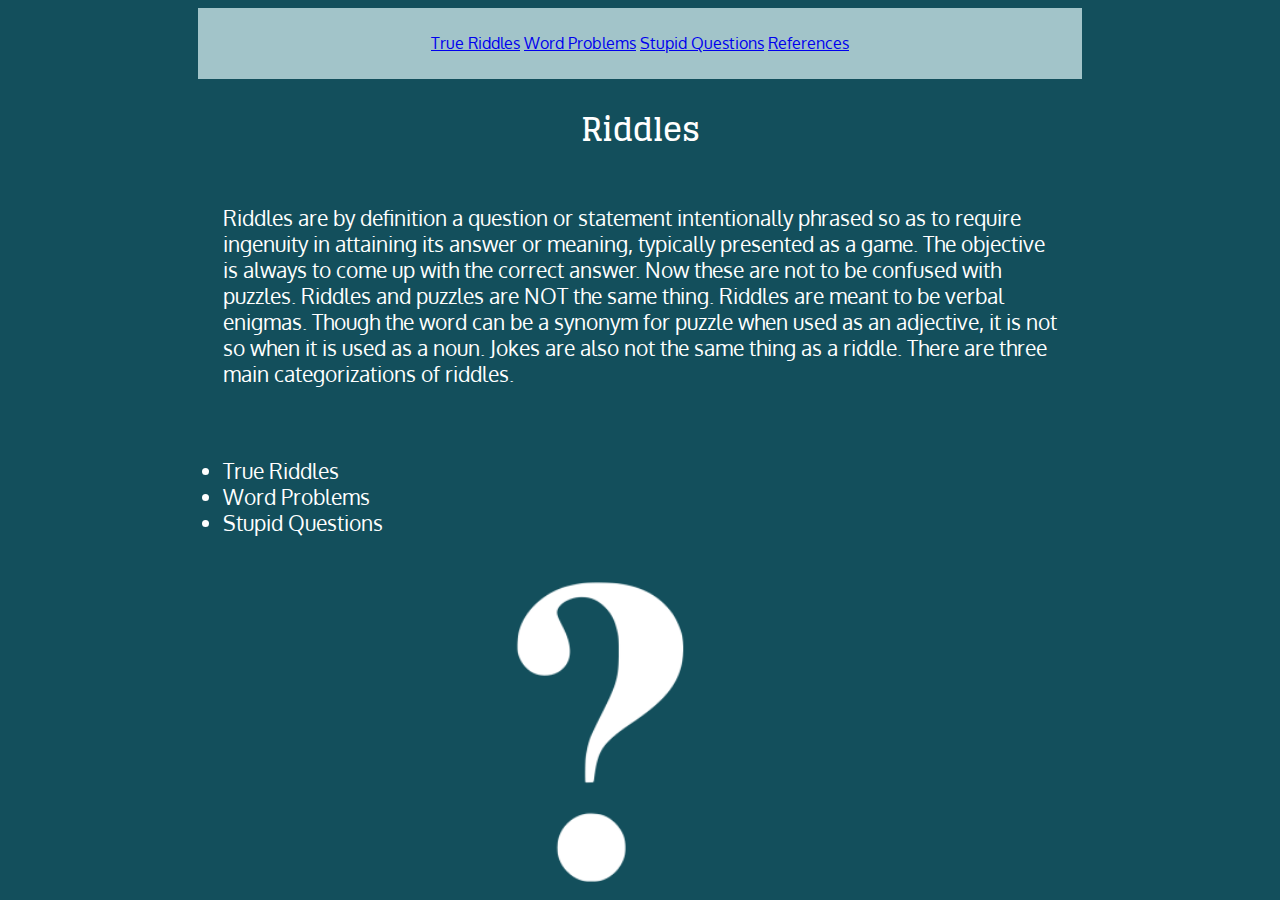
<file: index.html>
<!DOCTYPE html>
<html>
	<head>
		<title>Riddles Homepage</title>
		<link href="basic.css" rel="stylesheet" type="text/css">
		<link href="https://fonts.googleapis.com/css?family=Oxygen" rel="stylesheet" type="text/css">
		<link href="https://fonts.googleapis.com/css?family=Raleway" rel="stylesheet" type="text/css">
		<link href="https://fonts.googleapis.com/css?family=Glegoo" rel="stylesheet" type="text/css">
		<link href="https://fonts.googleapis.com/css?family=Share+Tech+Mono" rel="stylesheet" type="text/css">
		<meta charset="UTF-8">
	</head>
	<body>
		<div class="nav"> <!--The Navigation Buttons-->
			<a href="trueRiddles.html">True Riddles</a>
			<a href="wordProblems.html">Word Problems</a>
			<a href="stupidQuestions.html">Stupid Questions</a>
			<a href="references.html">References</a>
		</div>
		
		<h1 class="heading">Riddles</h1>
		
		<p class="text">
			Riddles are by definition a question or statement intentionally phrased so as to require ingenuity in attaining its answer or meaning, typically presented as a game. The objective is always to come up with the correct answer. Now these are not to be confused with puzzles. Riddles and puzzles are NOT the same thing. Riddles are meant to be verbal enigmas. Though the word can be a synonym for puzzle when used as an adjective, it is not so when it is used as a noun. Jokes are also not the same thing as a riddle. There are three main categorizations of riddles.</p>
		
		<ul>
			<li>True Riddles</li>
			<li>Word Problems</li>
			<li>Stupid Questions</li>
		</ul>
		
		<img id="whiteqmrk" src="images/whiteqmrk.png" alt="Question Mark">
	</body>
</html>
</file>
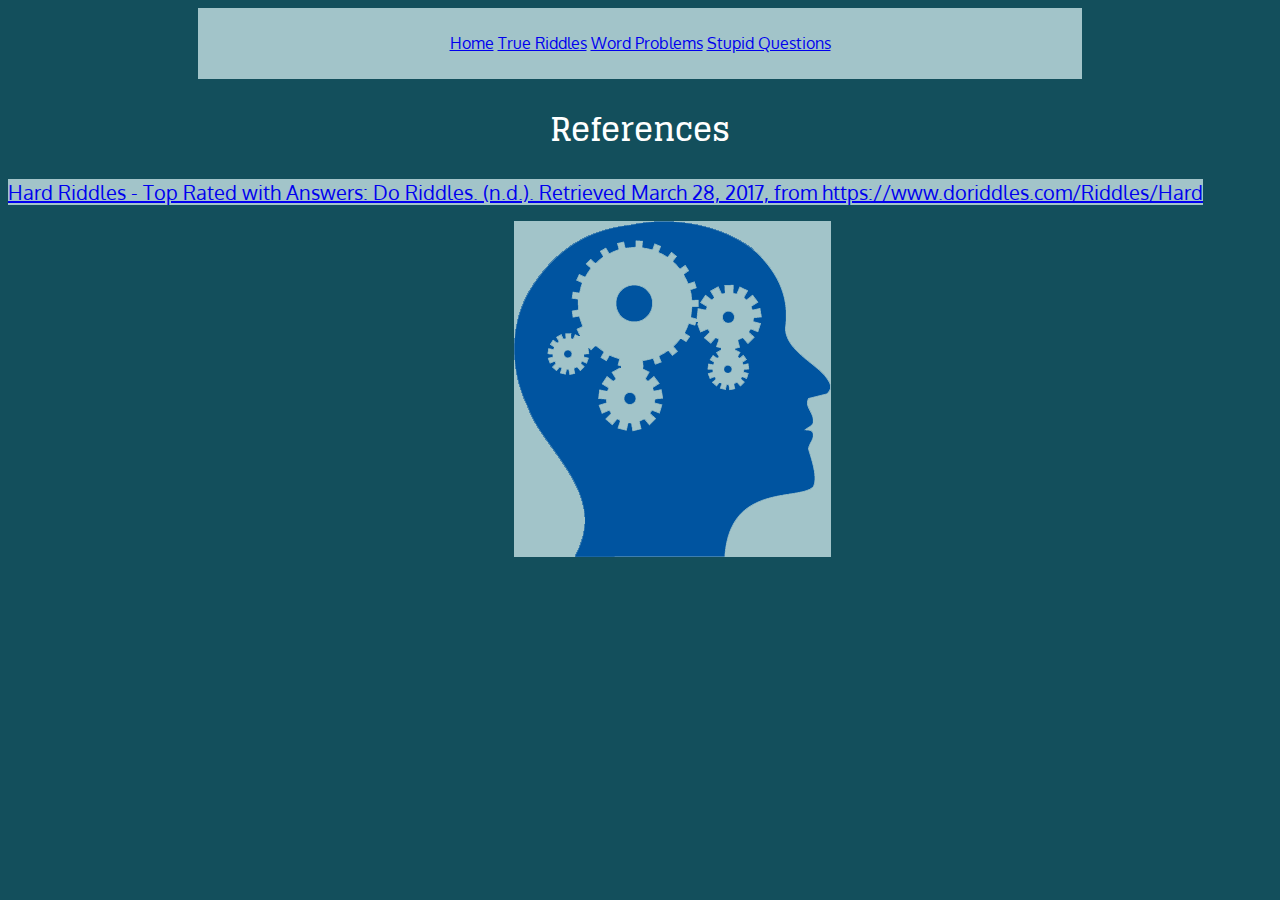
<file: references.html>
<!DOCTYPE html>
<html>
	<head>
		<title>References</title>
		<link href="basic.css" rel="stylesheet" type="text/css">
		<link href="https://fonts.googleapis.com/css?family=Oxygen" rel="stylesheet" type="text/css">
		<link href="https://fonts.googleapis.com/css?family=Raleway" rel="stylesheet" type="text/css">
		<link href="https://fonts.googleapis.com/css?family=Glegoo" rel="stylesheet" type="text/css">
		<link href="https://fonts.googleapis.com/css?family=Share+Tech+Mono" rel="stylesheet" type="text/css">
		<meta charset="UTF-8">
	</head>
	<body>
		<div class="nav">
			<a href="index.html">Home</a>
			<a href="trueRiddles.html">True Riddles</a>
			<a href="wordProblems.html">Word Problems</a>
			<a href="stupidQuestions.html">Stupid Questions</a>
		</div>
		<h1 class="heading">References</h1>
		<p>
			<a class="ref" href="https://www.doriddles.com/Riddles/Hard" target="blank"> Hard Riddles - Top Rated with Answers: Do Riddles. (n.d.). Retrieved March 28, 2017, from https://www.doriddles.com/Riddles/Hard</a>
		</p>
		
		<img id="thnk" src="images/thinking.png" alt="A Person Thinking">
	</body>
</html>
</file>
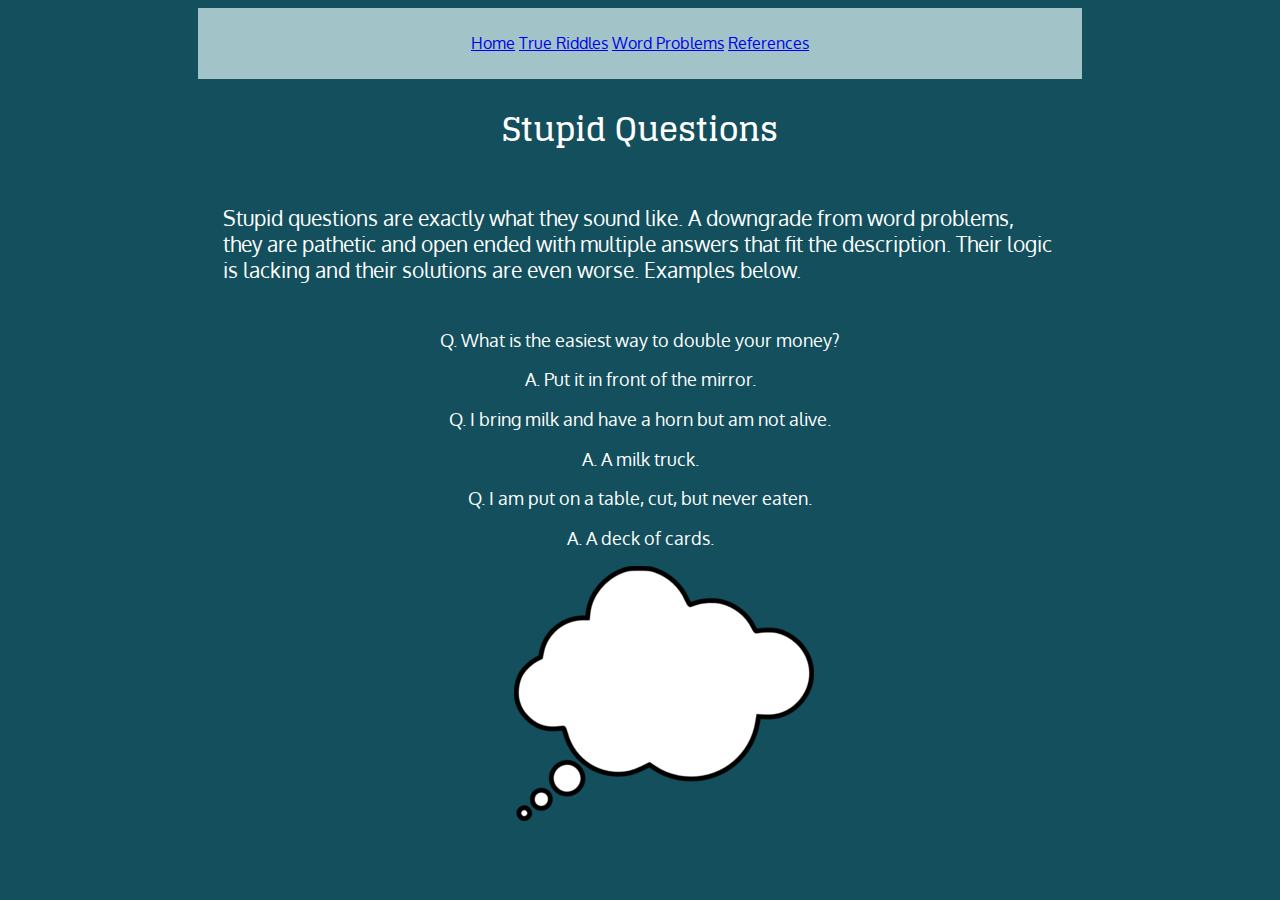
<file: stupidQuestions.html>
<!DOCTYPE html>
<html>
	<head>
		<title>Stupid Questions</title>
		<link href="basic.css" rel="stylesheet" type="text/css">
		<link href="https://fonts.googleapis.com/css?family=Oxygen" rel="stylesheet" type="text/css">
		<link href="https://fonts.googleapis.com/css?family=Raleway" rel="stylesheet" type="text/css">
		<link href="https://fonts.googleapis.com/css?family=Glegoo" rel="stylesheet" type="text/css">
		<link href="https://fonts.googleapis.com/css?family=Share+Tech+Mono" rel="stylesheet" type="text/css">
		<meta charset="UTF-8">
	</head>
	<body>
		<div class="nav">
			<a href="index.html">Home</a>
			<a href="trueRiddles.html">True Riddles</a>
			<a href="wordProblems.html">Word Problems</a>
			<a href="references.html">References</a>
		</div>
		
		<h1 class="heading">Stupid Questions</h1>
		
		<p class="text">Stupid questions are exactly what they sound like. A downgrade from word problems, they are pathetic and open ended with multiple answers that fit the description. Their logic is lacking and their solutions are even worse. Examples below.</p>
		
		<p class="question">Q. What is the easiest way to double your money?</p>

		<p class="answer">A. Put it in front of the mirror.</p>
		
		<p class="question">Q. I bring milk and have a horn but am not alive.</p>
		
		<p class="answer">A. A milk truck.</p>
		
		<p class="question">Q. I am put on a table, cut, but never eaten.</p>
		
		<p class="answer">A. A deck of cards.</p>
		
		<img id="bubble" src="images/thoughtBubble.png" alt="Question Mark">
	</body>
</html>
</file>
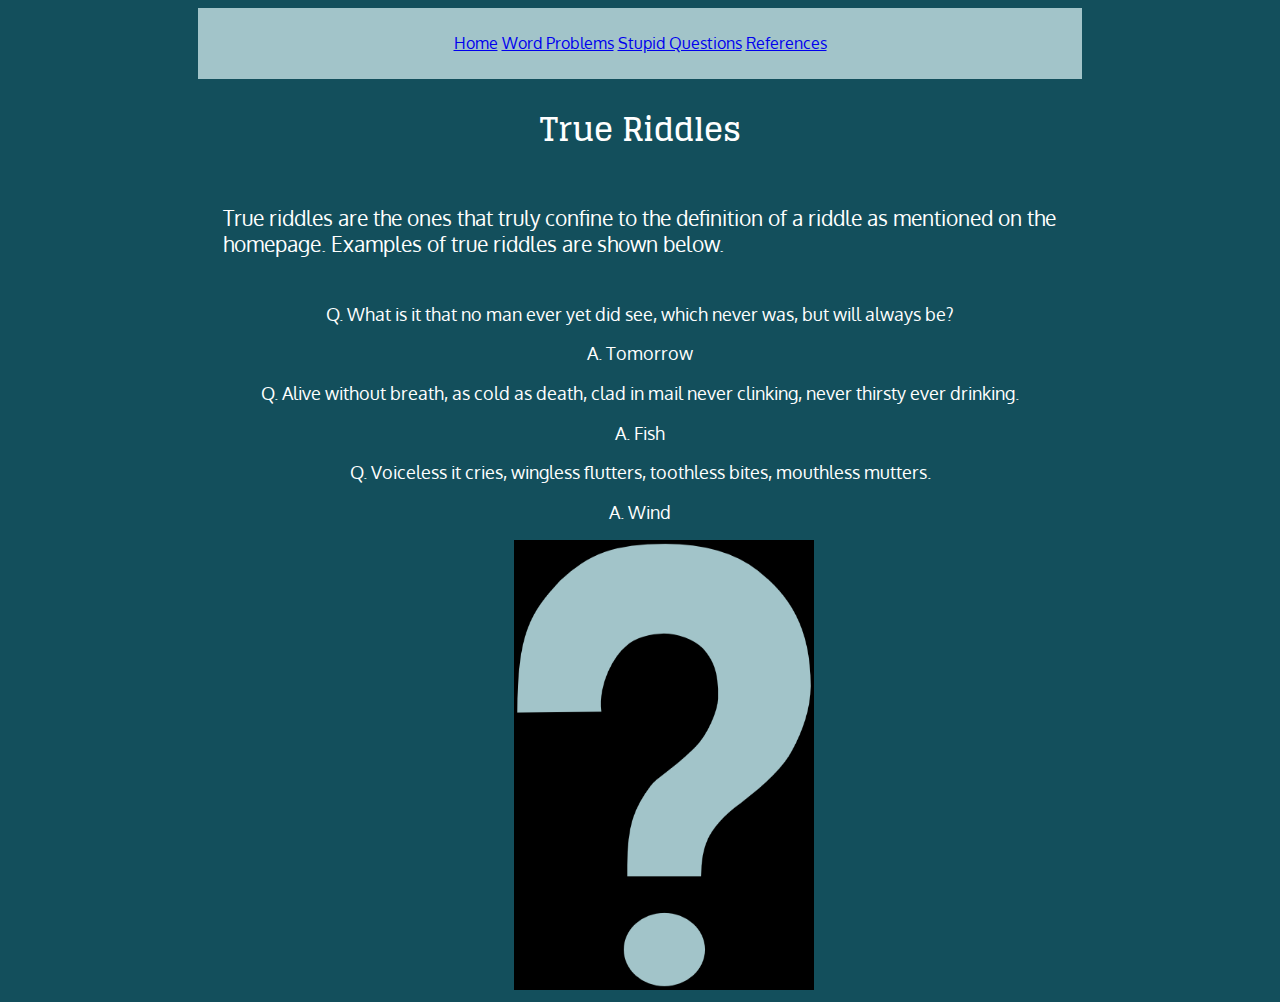
<file: trueRiddles.html>
<!DOCTYPE html>
<html>
	<head>
		<title>True Riddles</title>
		<link href="basic.css" rel="stylesheet" type="text/css">
		<link href="https://fonts.googleapis.com/css?family=Oxygen" rel="stylesheet" type="text/css">
		<link href="https://fonts.googleapis.com/css?family=Raleway" rel="stylesheet" type="text/css">
		<link href="https://fonts.googleapis.com/css?family=Glegoo" rel="stylesheet" type="text/css">
		<link href="https://fonts.googleapis.com/css?family=Share+Tech+Mono" rel="stylesheet" type="text/css">
		<meta charset="UTF-8">
	</head>
	<body>
		<div class="nav">
			<a href="index.html">Home</a>
			<a href="wordProblems.html">Word Problems</a>
			<a href="stupidQuestions.html">Stupid Questions</a>
			<a href="references.html">References</a>
		</div>
		
		<h1 class="heading">True Riddles</h1>
		
		<p class="text">True riddles are the ones that truly confine to the definition of a riddle as mentioned on the homepage. Examples of true riddles are shown below.</p>
		
		<p class="question">Q. What is it that no man ever yet did see, which never was, but will always be?</p>
		
		<p class="answer">A. Tomorrow</p>
		
		<p class="question">Q. Alive without breath, as cold as death, clad in mail never clinking, never thirsty ever drinking.</p>
		
		<p class="answer">A. Fish</p>
		
		<p class="question">Q. Voiceless it cries, wingless flutters, toothless bites, mouthless mutters.</p>
		
		<p class="answer">A. Wind</p>
		
		<img id="clearqmrk" src="images/clearqmrk.png" alt="Question Mark">
	</body>
</html>
</file>
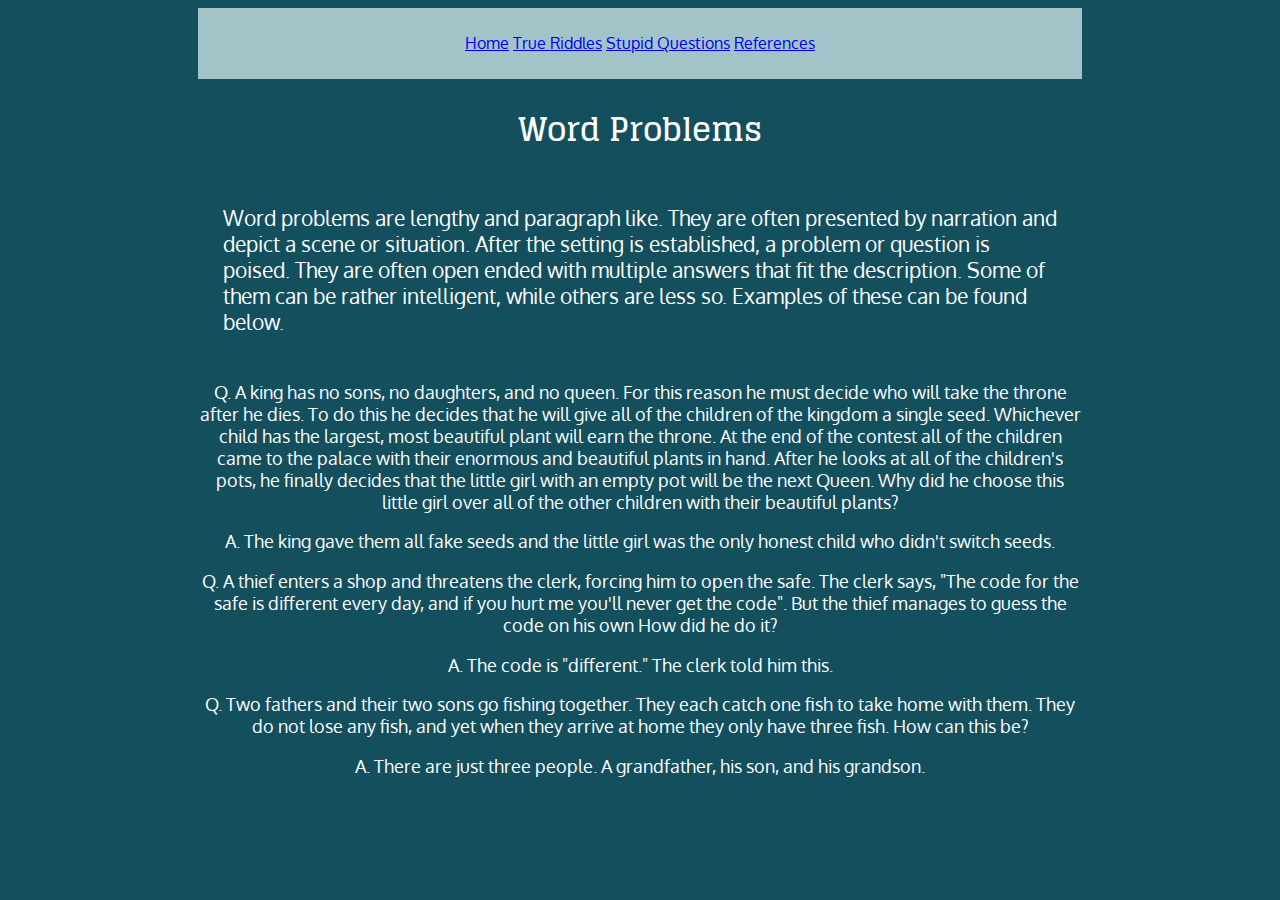
<file: wordProblems.html>
<!DOCTYPE html>
<html>
	<head>
		<title>Word Problems</title>
		<link href="basic.css" rel="stylesheet" type="text/css">
		<link href="https://fonts.googleapis.com/css?family=Oxygen" rel="stylesheet" type="text/css">
		<link href="https://fonts.googleapis.com/css?family=Raleway" rel="stylesheet" type="text/css">
		<link href="https://fonts.googleapis.com/css?family=Glegoo" rel="stylesheet" type="text/css">
		<link href="https://fonts.googleapis.com/css?family=Share+Tech+Mono" rel="stylesheet" type="text/css">
		<meta charset="UTF-8">
	</head>
	<body>
		<div class="nav">
			<a href="index.html">Home</a>
			<a href="trueRiddles.html">True Riddles</a>
			<a href="stupidQuestions.html">Stupid Questions</a>
			<a href="references.html">References</a>
		</div>
		
		<h1 class="heading">Word Problems</h1>
		
		<p class="text">Word problems are lengthy and paragraph like. They are often presented by narration and depict a scene or situation. After the setting is established, a problem or question is poised. They are often open ended with multiple answers that fit the description. Some of them can be rather intelligent, while others are less so. Examples of these can be found below.</p>
		
		<p class="question"> Q. A king has no sons, no daughters, and no queen. For this reason he must decide who will take the throne after he dies. To do this he decides that he will give all of the children of the kingdom a single seed. Whichever child has the largest, most beautiful plant will earn the throne. At the end of the contest all of the children came to the palace with their enormous and beautiful plants in hand. After he looks at all of the children's pots, he finally decides that the little girl with an empty pot will be the next Queen. Why did he choose this little girl over all of the other children with their beautiful plants?</p>
		
		<p class="answer"> A. The king gave them all fake seeds and the little girl was the only honest child who didn't switch seeds.</p>
		
		<p class="question"> Q. A thief enters a shop and threatens the clerk, forcing him to open the safe. The clerk says, "The code for the safe is different every day, and if you hurt me you'll never get the code". But the thief manages to guess the code on his own How did he do it?</p> 
		
		<p class="answer">A. The code is "different." The clerk told him this.</p>
		
		<p class="question">Q. Two fathers and their two sons go fishing together. They each catch one fish to take home with them. They do not lose any fish, and yet when they arrive at home they only have three fish. How can this be?</p>
		
		<p class="answer">A. There are just three people. A grandfather, his son, and his grandson.</p>
		
	</body>
</html>
</file>
<file: basic.css>
/* Erased Box Borders */

div.nav {
	font-family: Oxygen, Raleway, sans-serif;
	background-color: #a2c4c9;
	border: 10%, solid, #134f5c;
	color: #ffffff;
	padding: 2%;
	margin-left: 15%;
	margin-right: 15%;
	text-align: center;
}

.heading {
	font-family: Glegoo, Share Tech Mono, serif;
	font-weight: bold;
	text-align: center;
	color: #ffffff;
	border: 10%, solid, #a2c4c9;
	margin-left: 15%;
	margin-right: 15%;
	text-align: center;
}

.text {
	font-family: Oxygen, Raleway, sans-serif;
	font-size: 130%;
	color: #ffffff;
	padding: 2%;
	margin-right: 15%;
	margin-left: 15%;
}

.question {
	font-family: Oxygen, Raleway, sans-serif;
	font-size: 110%;
	text-align: center;
	color: #ffffff;
	margin-left: 15%;
	margin-right: 15%;
}

.answer {
	font-family: Oxygen, Raleway, sans-serif;
	font-size: 110%;
	text-align: center;
	color: #ffffff;
	margin-left: 15%;
	margin-right: 15%;
}

#whiteqmrk{ 
	height: 300px;
	width: 300px;
	margin-left: 35%;
}

#clearqmrk {
	height: 450px;
	width: 300px; 
	margin-left: 40%;
	background-color: #a2c4c9;
}

#thnk {
	margin-left: 40%;
	background-color: #a2c4c9;
}

#bubble {
	margin-left: 40%;
}

.ref {
	font-family: Oxygen, Raleway, sans-serif;
	font-size: 20px;
	background-color: #a2c4c9;
}

ul {
	font-family: 'Oxygen', 'Raleway', sans-serif;
	font-size: 130%;
	color: #ffffff;
	padding: 2%;
	margin-left: 15%;
	margin-right: 15%;
}

body {
	background-color: #134f5c;
}
</file>
